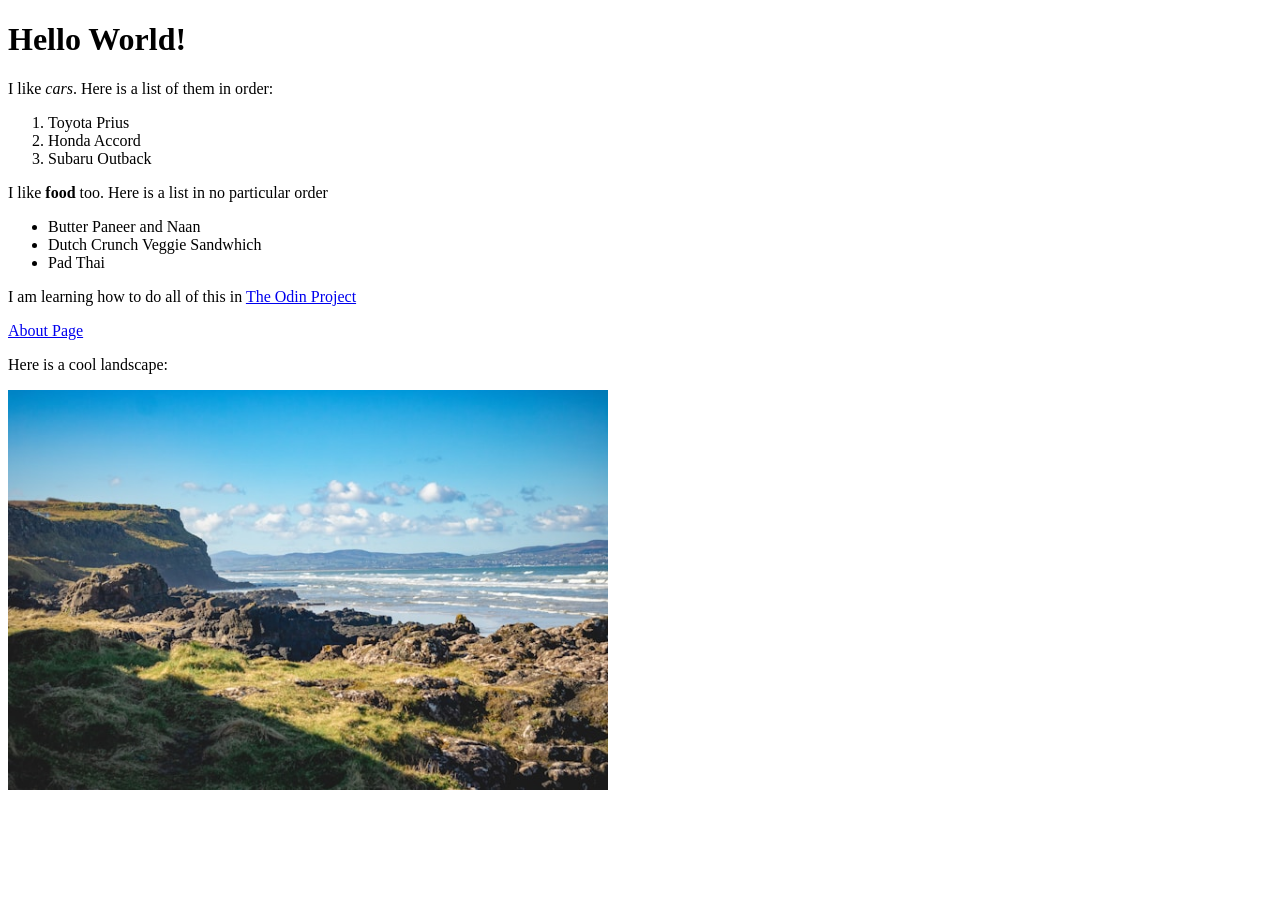
<file: index.html>
<!DOCTYPE html>
<html lang="en">
	<head>
		<meta charset="UTF-8">
		<title> My First Webpage</title>
	</head>

	<body>
		<h1>Hello World!</h1>

		<p>I like <em>cars</em>. Here is a list of them in order: </p>
		<ol>
			<li>Toyota Prius</li>
			<li>Honda Accord</li>
			<li>Subaru Outback</li>

		</ol>
		<p>I like <strong>food</strong> too. Here is a list in no particular order</p>
		<ul>
			<li>Butter Paneer and Naan </li>
			<li>Dutch Crunch Veggie Sandwhich </li>
			<li>Pad Thai</li>
		</ul>

		<p>I am learning how to do all of this in <a href="https://www.theodinproject.com/about" target="_blank" rel="noreferrer"> The Odin Project </a></p>
	
		<a href="./pages/about.html">About Page</a>

		<p>Here is a cool landscape:</p>
		<img src="./images/landscape.jpg" alt="Image of grassy land by the ocean" height=400 width=600>

	</body>
</html>
</file>
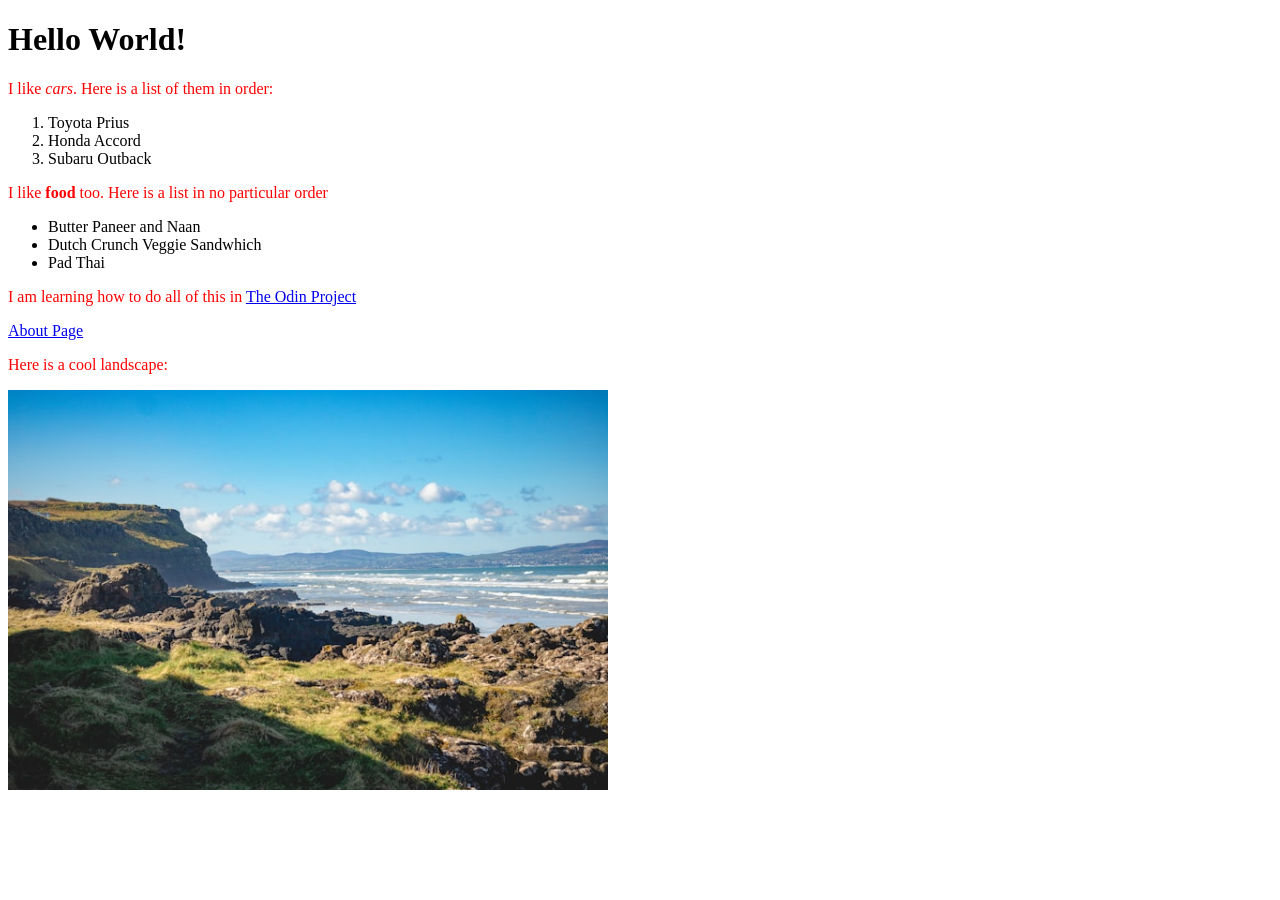
<file: playground/index.html>
<!DOCTYPE html>
<html lang="en">
	<head>
		<meta charset="UTF-8">
		<title> My First Webpage</title>
		<link rel="stylesheet" href="styles.css">
	</head>

	<body>
		<h1>Hello World!</h1>

		<p>I like <em>cars</em>. Here is a list of them in order: </p>
		<ol>
			<li>Toyota Prius</li>
			<li>Honda Accord</li>
			<li>Subaru Outback</li>

		</ol>
		<p>I like <strong>food</strong> too. Here is a list in no particular order</p>
		<ul>
			<li>Butter Paneer and Naan </li>
			<li>Dutch Crunch Veggie Sandwhich </li>
			<li>Pad Thai</li>
		</ul>

		<p>I am learning how to do all of this in <a href="https://www.theodinproject.com/about" target="_blank" rel="noreferrer"> The Odin Project </a></p>
	
		<a href="./pages/about.html">About Page</a>

		<p>Here is a cool landscape:</p>
		<img src="./images/landscape.jpg" alt="Image of grassy land by the ocean" height=400 width=600>

	</body>
</html>
</file>
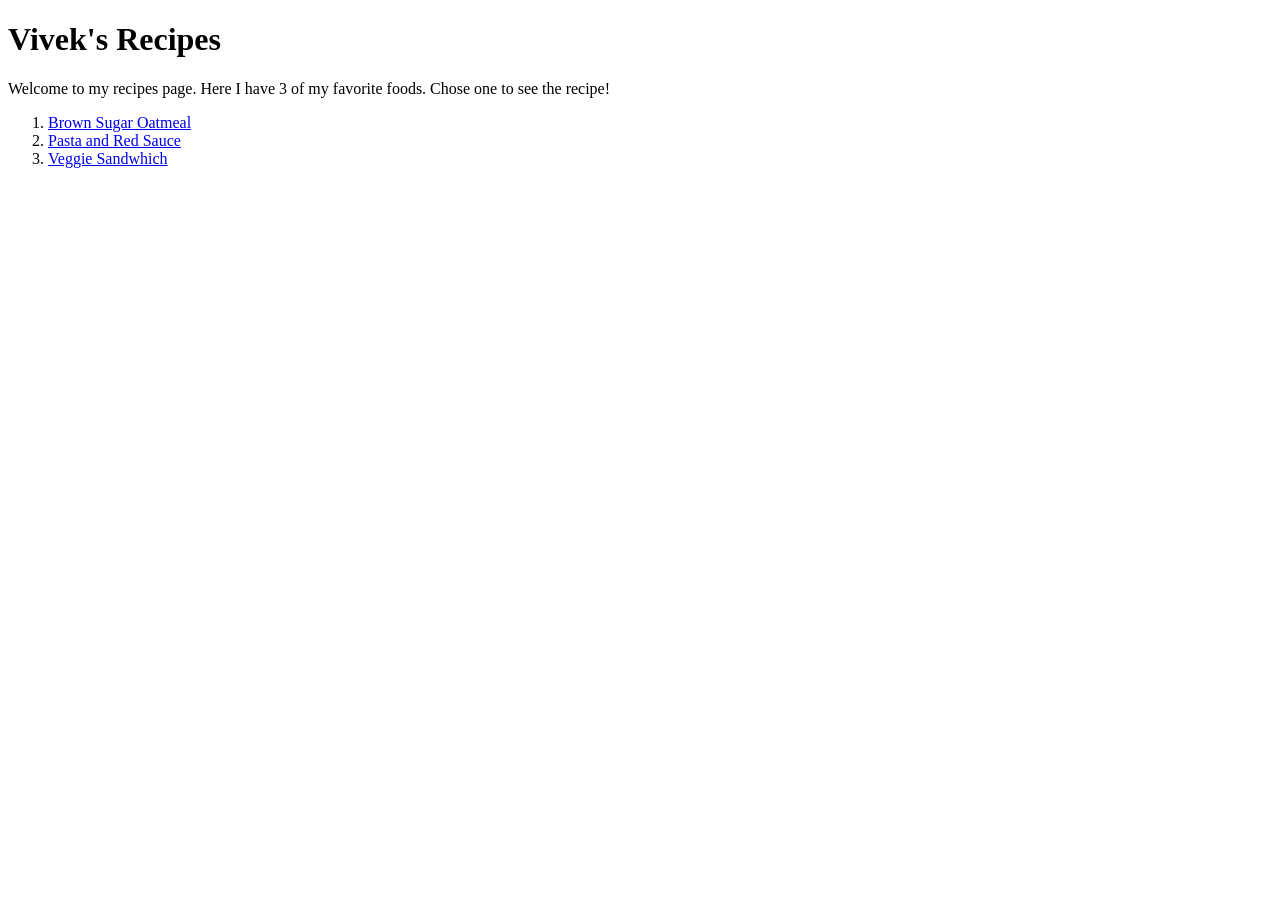
<file: recipes/index.html>
<!DOCTYPE html>
<html lang="en">
	<head charset="UTF-8">
		<title>Vivek's Recipes</title>
	</head>

	<body>
		<h1>Vivek's Recipes</h1>
		<p>
			Welcome to my recipes page. Here I have 3 of my favorite foods. Chose one to see the recipe!
		</p>

		<ol>
			<li><a href="./pages/oatmeal.html">Brown Sugar Oatmeal</a></li>
			<li><a href="./pages/pasta.html">Pasta and Red Sauce</a></li>
			<li><a href="./pages/sandy.html">Veggie Sandwhich</a></li>
		</ol>

	</body>

</html>
</file>
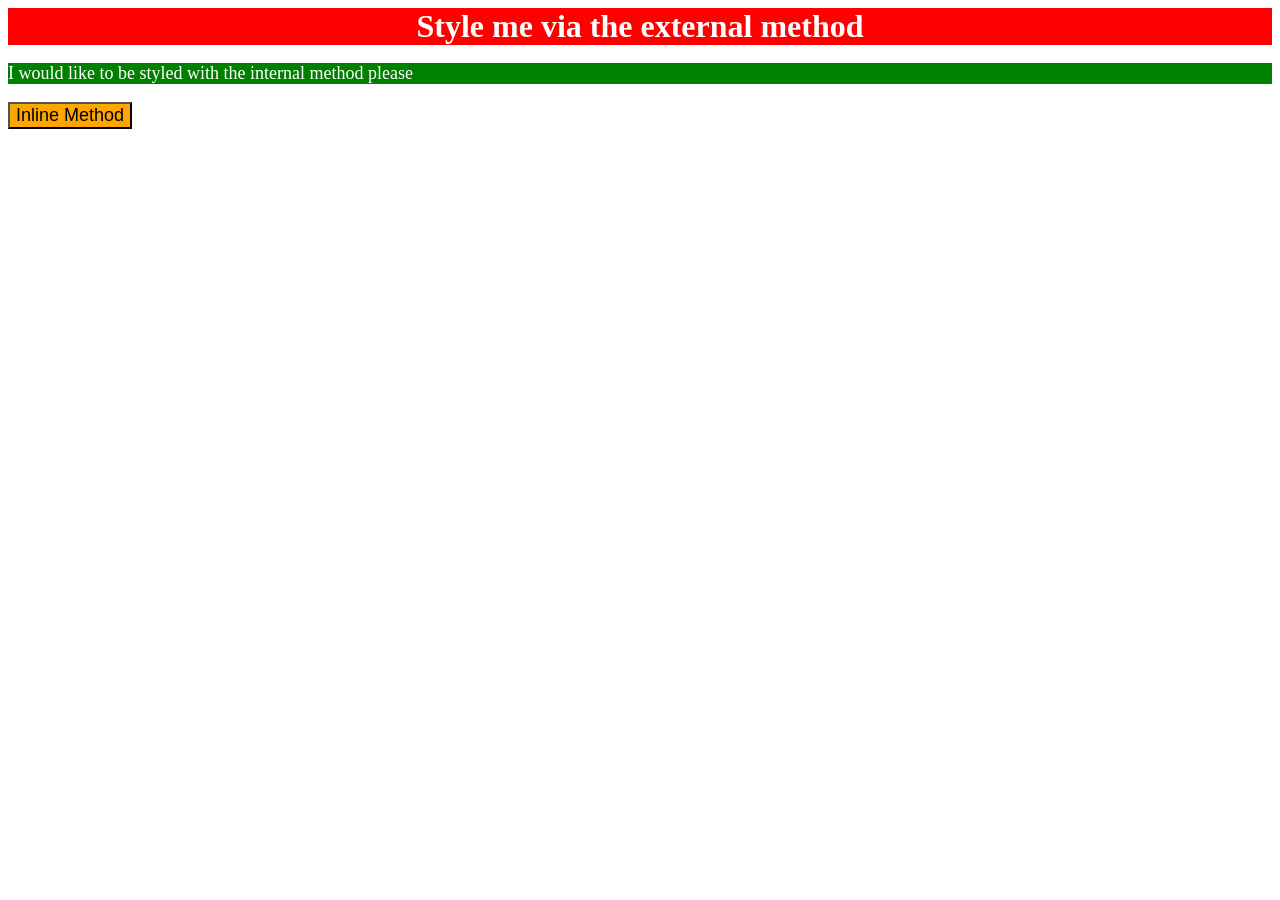
<file: css-foundations/01-css-methods/index.html>
<!DOCTYPE html>
<html lang="en">
	<head>
		<style>
			p {
				background-color: green;
				font-size: 18px;
				color: white;
			}
		</style>
		<meta charset="UTF=8">
		<title>CSS Playground</title>
		<link rel="stylesheet" href="styles.css">
	</head>

	<body>
		<div class="header-box"><strong>Style me via the external method</strong></div>
		<p>I would like to be styled with the internal method please</p>
		<button type="button" style="font-size: 18px; background-color: orange;"> Inline Method </button>
	</body>
</html>
</file>
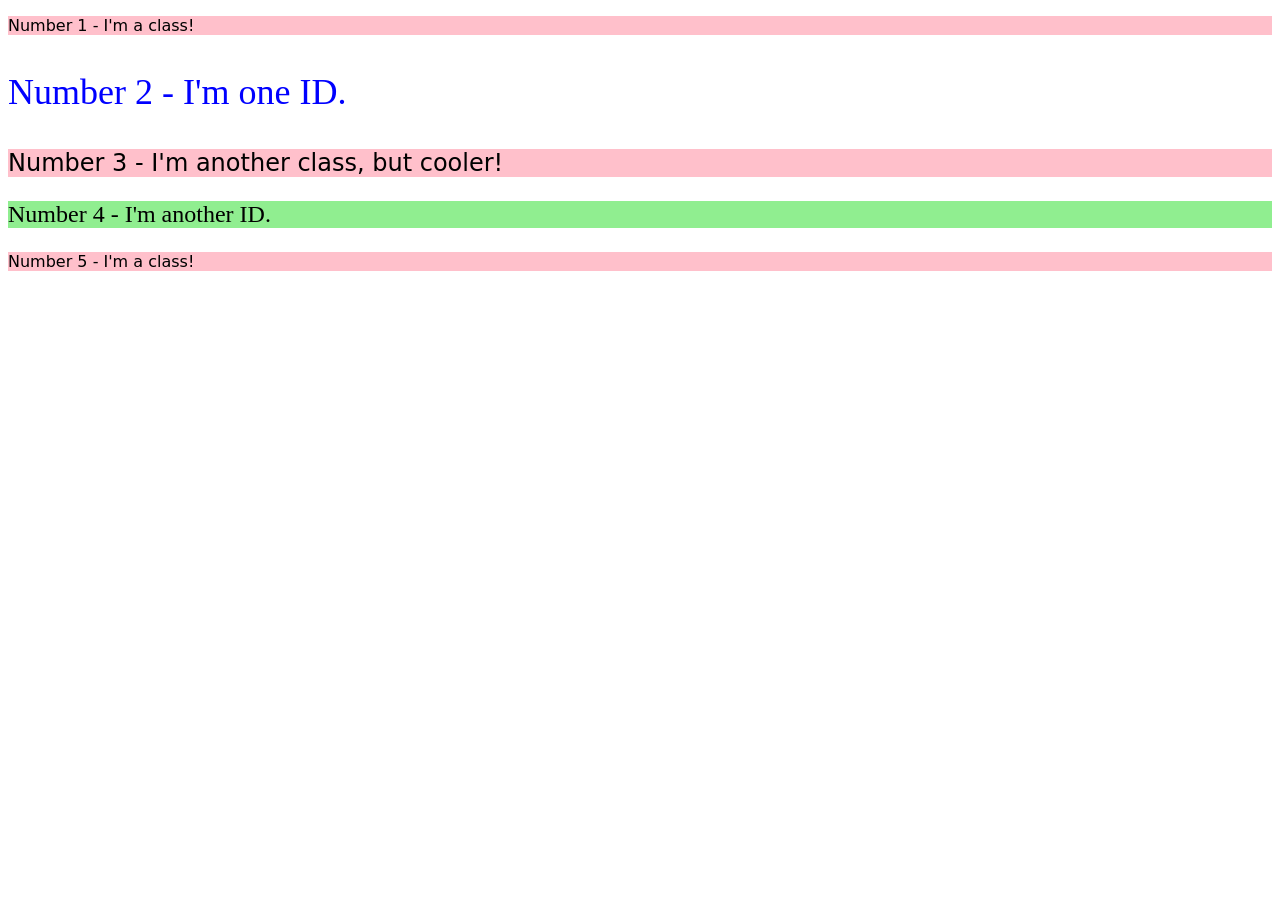
<file: css-foundations/02-class-id-selectors/index.html>
<!DOCTYPE html>
<html lang="en">
	<head>
		<meta charset="UTF-8">
		<title>Class ID Selectors</title>
		<link rel="stylesheet" href="styles.css">
	</head>

	<body>
		<div class="odd">
			<p>Number 1 - I'm a class!</p>
		</div>
		<div class="second">
			<p>Number 2 - I'm one ID.</p>
		</div>
		<div class="odd third">
			<p>Number 3 - I'm another class, but cooler!</p>
		</div>
		<div class="fourth">
			<p>Number 4 - I'm another ID.</p>
		</div>
		<div class="odd">
			<p>Number 5 - I'm a class!</p>
		</div>

</html>
</file>
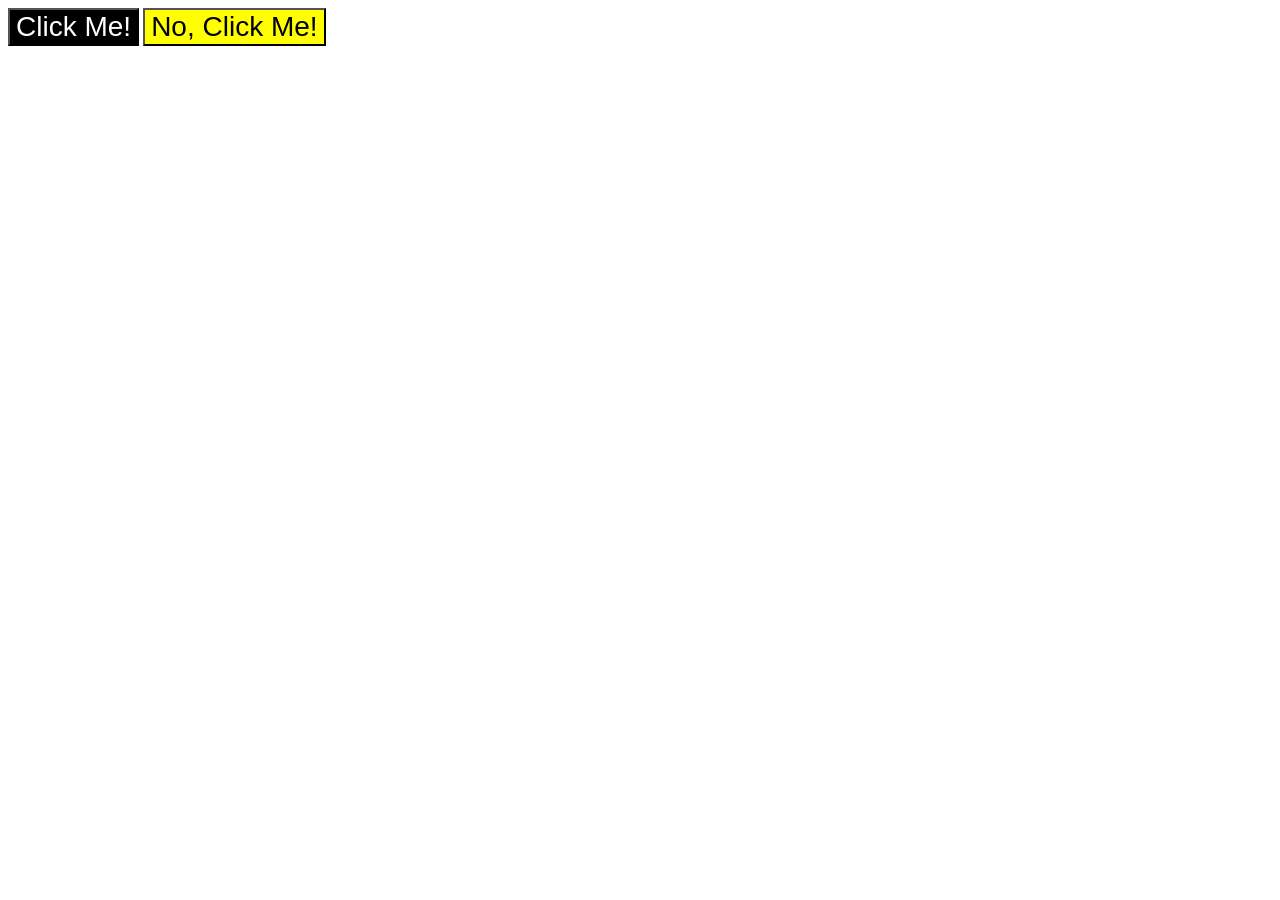
<file: css-foundations/03-grouping-selectors/index.html>
<!DOCTYPE html>
<html lang="en">
	<head>
		<meta charset="UTF-8">
		<title>Selector Practice</title>
		<link rel="stylesheet" href="styles.css">
	</head>

	<body>
		<button class="first">Click Me!</button> 
		<button class="second">No, Click Me!</button>
	</body>

</html>
</file>
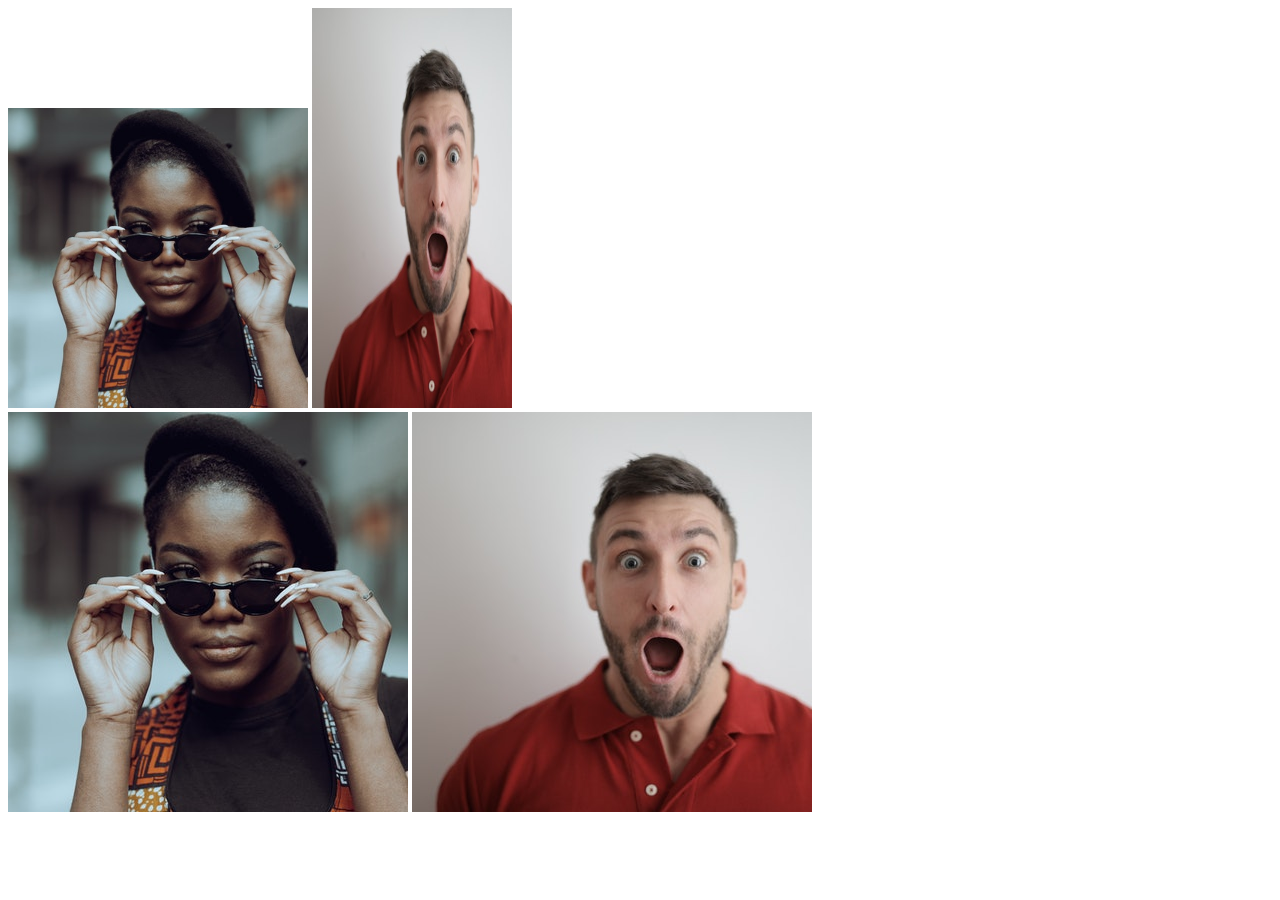
<file: css-foundations/04-chaining-selectors/index.html>
<!DOCTYPE html>
<html lang="en">
  <head>
    <meta charset="UTF-8">
    <meta http-equiv="X-UA-Compatible" content="IE=edge">
    <meta name="viewport" content="width=device-width, initial-scale=1.0">
    <title>Chaining Selectors</title>
    <link rel="stylesheet" href="style.css">
  </head>
  <body>
    <!-- Use the classes BELOW this line -->
    <div>
      <img class="avatar proportioned" src="./images/pexels-katho-mutodo-8434791.jpg" alt="Woman with glasses">
      <img class="avatar distorted" src="./images/pexels-andrea-piacquadio-3777931.jpg" alt="Man with surprised expression">
    </div>
    <!-- Use the classes ABOVE this line -->
    <div>
      <img class="original proportioned" src="./images/pexels-katho-mutodo-8434791.jpg" alt="Woman with glasses">
      <img class="original distorted" src="./images/pexels-andrea-piacquadio-3777931.jpg" alt="Man with surprised expression">
    </div>
  </body>
</html>
</file>
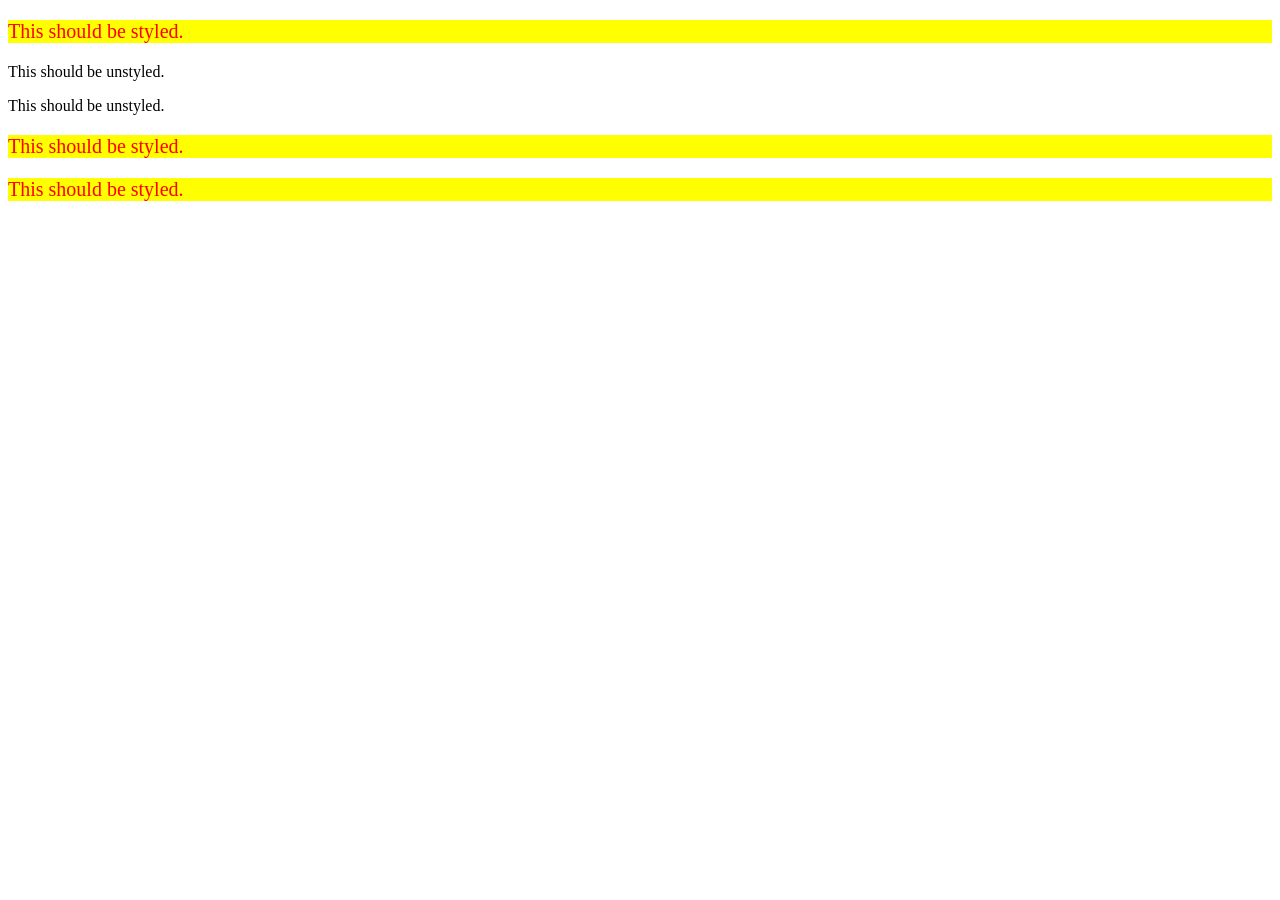
<file: css-foundations/05-descendant-combinator/index.html>
<!DOCTYPE html>
<html lang="en">
  <head>
    <meta charset="UTF-8">
    <meta http-equiv="X-UA-Compatible" content="IE=edge">
    <meta name="viewport" content="width=device-width, initial-scale=1.0">
    <title>Descendant Combinator</title>
    <link rel="stylesheet" href="style.css">
  </head>
  <body>
    <div class="container">
      <p class="text">This should be styled.</p>
    </div>
    <p class="text">This should be unstyled.</p>
    <p class="text">This should be unstyled.</p>
    <div class="container">
      <p class="text">This should be styled.</p>
      <p class="text">This should be styled.</p>
    </div>
  </body>
</html>
</file>
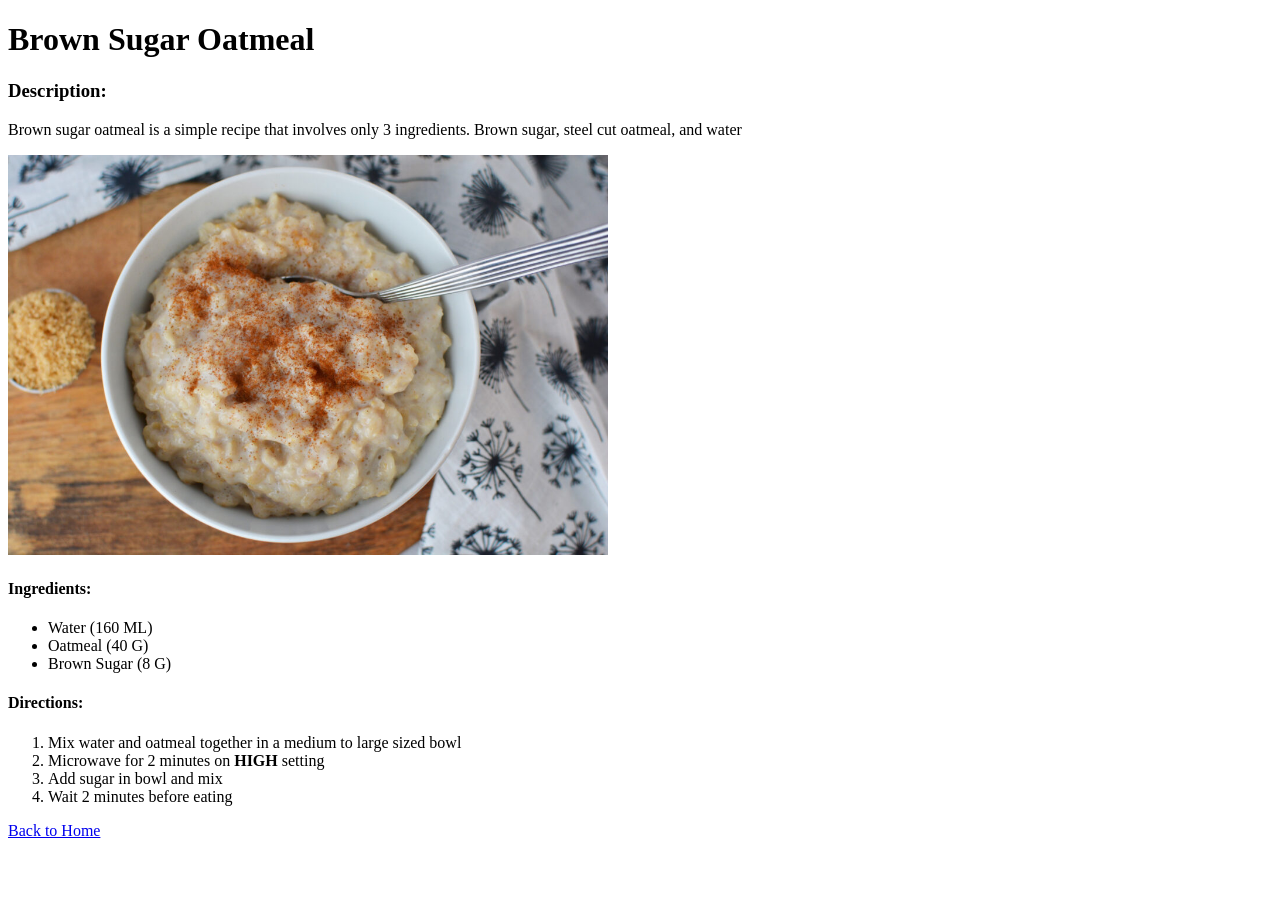
<file: recipes/pages/oatmeal.html>
<!DOCTYPE html>
<html lang="en">
	<head>
		<meta charset="UTF-8">
		<title>Brown Sugar Oatmeal</title>
	</head>

	<body>
		<h1> Brown Sugar Oatmeal</h1>
		<h3> Description: </h3>
		<p> Brown sugar oatmeal is a simple recipe that involves only 3 ingredients. Brown sugar, steel cut oatmeal, and water</p>
		
		<img src="../images/oatmeal.jpg" alt="Image of brown sugar oatmeal" width = 600 height = 400>

		<h4>Ingredients:</h4>
		<ul>
			<li>Water (160 ML)</li>
			<li>Oatmeal (40 G)</li>
			<li>Brown Sugar (8 G)</li>
		</ul>

		<h4>Directions:</h4>
		<ol>
			<li>Mix water and oatmeal together in a medium to large sized bowl</li>
			<li>Microwave for 2 minutes on <strong>HIGH</strong> setting</li>
			<li>Add sugar in bowl and mix</li>
			<li>Wait 2 minutes before eating</li>
		</ol>



		
		<a href="../index.html"> Back to Home</a>
	</body>

</html>
</file>
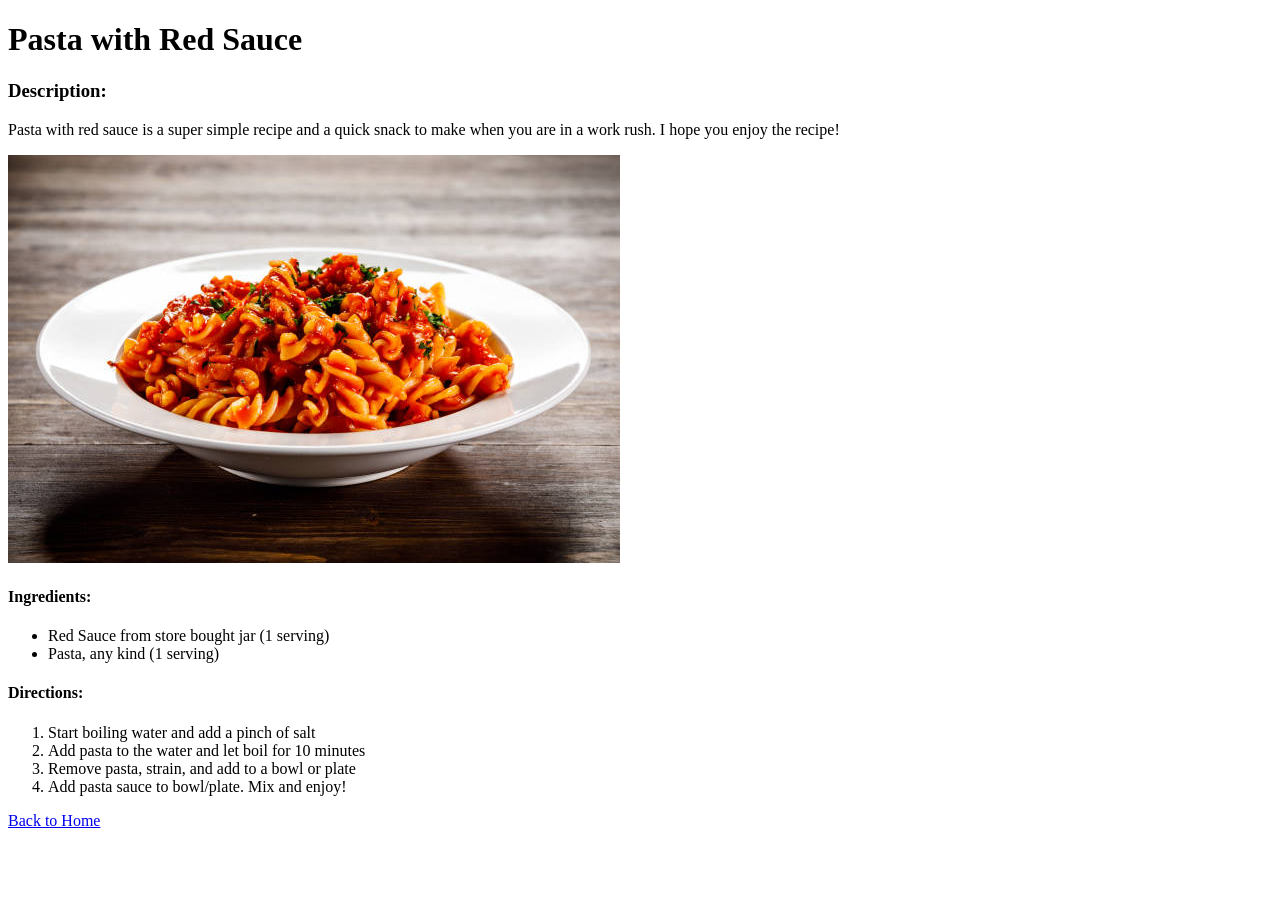
<file: recipes/pages/pasta.html>
<!DOCTYPE html>
<html lang="en">
	<head>
		<meta charset="UTF-8">
		<title>Red Sauce and Pasta</title>
	</head>

	<body>
		<h1>Pasta with Red Sauce</h1>
		<h3>Description:</h3>
		<p>Pasta with red sauce is a super simple recipe and a quick snack to make when you are in a work rush. I hope you enjoy the recipe!</p>

		<img src="../images/pasta.jpg" alt="Pasta with red sauce">
		
		<h4>Ingredients:</h4>
		<ul>
			<li>Red Sauce from store bought jar (1 serving)</li>
			<li>Pasta, any kind (1 serving) </li>
		</ul>

		<h4>Directions:</h4>
		<ol>
			<li>Start boiling water and add a pinch of salt</li>
			<li>Add pasta to the water and let boil for 10 minutes</li>
			<li>Remove pasta, strain, and add to a bowl or plate</li>
			<li>Add pasta sauce to bowl/plate. Mix and enjoy!</li>
		</ol>

		<a href="../index.html"> Back to Home </a>

	</body>

</html>
</file>
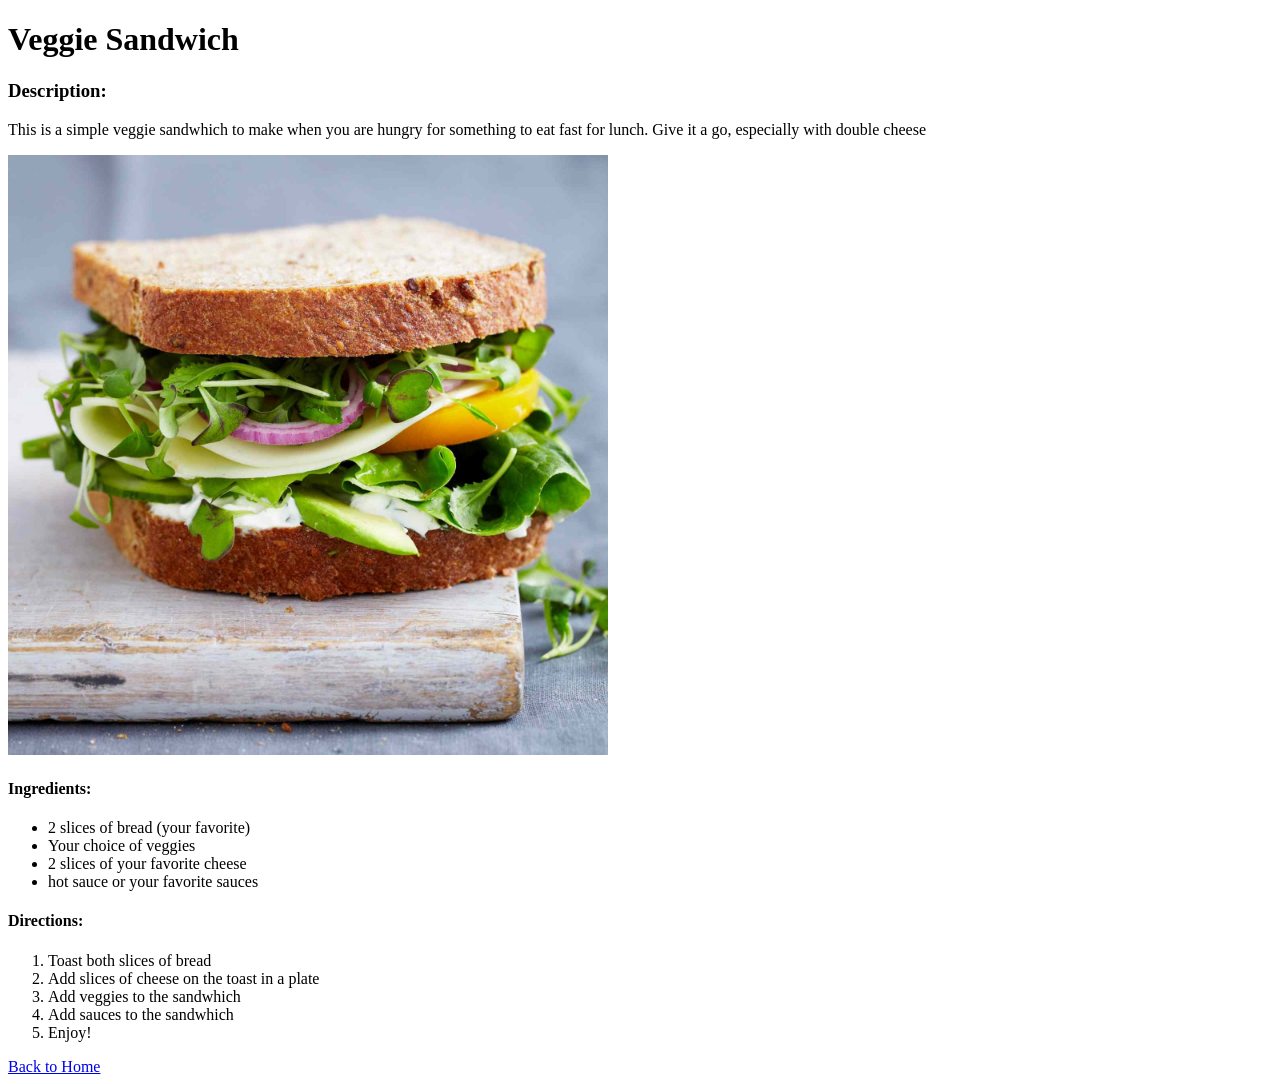
<file: recipes/pages/sandy.html>
<!DOCTYPE html>
<html lang="en">

	<head>
		<meta charset="UTF-8">
		<title>Veggie Sandwich</title>
	</head>

	<body>
		<h1>Veggie Sandwich</h1>
		<h3>Description:</h3>
		<p>This is a simple veggie sandwhich to make when you are hungry for something to eat fast for lunch. Give it a go, especially with double cheese </p>

		<img src="../images/sandy.jpg" alt="vegetable sandwhich" width = 600 height = 600>

		<h4>Ingredients:</h4>
		<ul>
			<li>2 slices of bread (your favorite)</li>
			<li>Your choice of veggies</li>
			<li>2 slices of your favorite cheese</li>
			<li>hot sauce or your favorite sauces</li>
		</ul>

		<h4>Directions:</h4>
		<ol>
			<li>Toast both slices of bread</li>
			<li>Add slices of cheese on the toast in a plate</li>
			<li>Add veggies to the sandwhich</li>
			<li>Add sauces to the sandwhich</li>
			<li>Enjoy!</li>
		</ol>

		<a href="../index.html">Back to Home</a>
	</body>

</html>
</file>
<file: playground/styles.css>
p {
	color: red;
 }
</file>
<file: css-foundations/01-css-methods/styles.css>
.header-box {
	font-size: 32px;
	background: red;
	display: grid;
	place-items: center;
	color: white;
}
</file>
<file: css-foundations/02-class-id-selectors/styles.css>
.odd {
	background-color: pink;
	font-family: "Verdana", "DejaVu Sans", "sans-serif";
}

.second {
	color: blue;
	font-size: 36px;
}

.third {
	font-size: 24px;
}

.fourth {
	background-color: lightgreen;
	font-size: 24px;
}
</file>
<file: css-foundations/03-grouping-selectors/styles.css>
button {
	font-size: 28px;
	font-family: "Helvetica", "Times New Roman", "sans-serif";
}

.first {
	background-color: black;
	color: white;
}

.second {
	background-color: yellow;
}
</file>
<file: css-foundations/04-chaining-selectors/style.css>
.avatar.proportioned {
	width: 300px;
}

.avatar.distorted {
	height: 400px;
	width: 200px;
}
</file>
<file: css-foundations/05-descendant-combinator/style.css>
.container .text {
	background-color: yellow;
	color: red;
	font-size: 20px;
}
</file>
